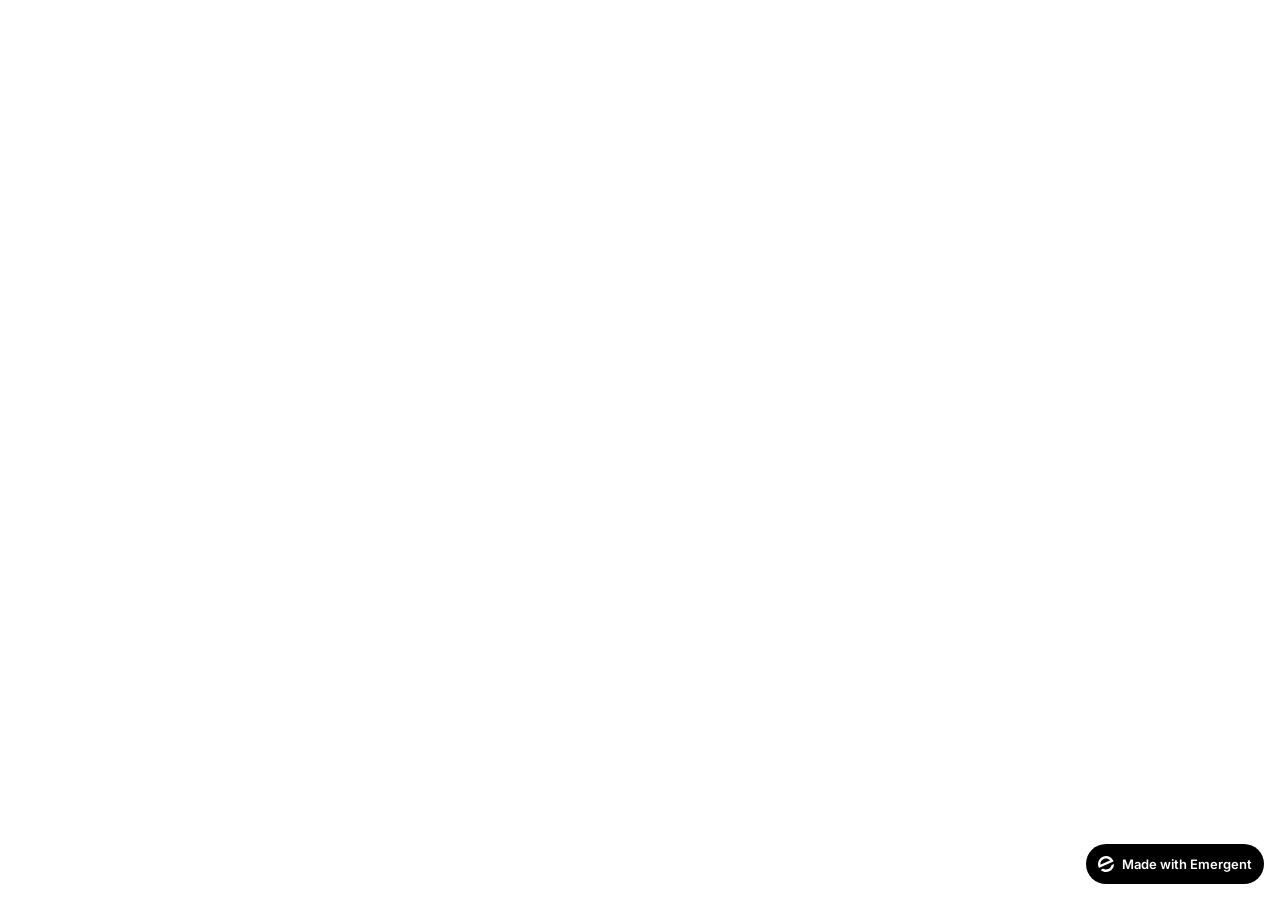
<file: frontend/public/index.html>
<!doctype html>
<html lang="en">
    <head>
        <meta charset="utf-8" />
        <meta name="viewport" content="width=device-width, initial-scale=1" />
        <meta name="theme-color" content="#000000" />
        <meta name="description" content="One 2 One Group (Pty) Ltd — Strategic Consulting, Digital Solutions & BPO Services in South Africa" />
        <link rel="icon" href="https://customer-assets.emergentagent.com/job_o21-transform/artifacts/hxp0wx2r_one%202%20one%20Black%20Logo%20No%20Background.png" type="image/png" />
        <link rel="apple-touch-icon" href="https://customer-assets.emergentagent.com/job_o21-transform/artifacts/hxp0wx2r_one%202%20one%20Black%20Logo%20No%20Background.png" />
        <link rel="preconnect" href="https://fonts.googleapis.com" />
        <link rel="preconnect" href="https://fonts.gstatic.com" crossorigin />
        <link href="https://fonts.googleapis.com/css2?family=Inter:wght@600&display=swap" rel="stylesheet" />
        <!--
        manifest.json provides metadata used when your web app is installed on a
        user's mobile device or desktop. See https://developers.google.com/web/fundamentals/web-app-manifest/
        -->
        <!--
        Notice the use of %PUBLIC_URL% in the tags above.
        It will be replaced with the URL of the `public` folder during the build.
        Only files inside the `public` folder can be referenced from the HTML.

        Unlike "/favicon.ico" or "favicon.ico", "%PUBLIC_URL%/favicon.ico" will
        work correctly both with client-side routing and a non-root public URL.
        Learn how to configure a non-root public URL by running `npm run build`.
        -->
        <title>One 2 One Group</title>
        <!-- GitHub Pages SPA redirect handler -->
        <script type="text/javascript">
          (function(l) {
            if (l.search[1] === '/' ) {
              var decoded = l.search.slice(1).split('&').map(function(s) { 
                return s.replace(/~and~/g, '&')
              }).join('?');
              window.history.replaceState(null, null,
                l.pathname.slice(0, -1) + decoded + l.hash
              );
            }
          }(window.location))
        </script>
        <script>window.addEventListener("error",function(e){if(e.error instanceof DOMException&&e.error.name==="DataCloneError"&&e.message&&e.message.includes("PerformanceServerTiming")){e.stopImmediatePropagation();e.preventDefault()}},true);</script>
        <script src="https://assets.emergent.sh/scripts/emergent-main.js"></script>
    </head>
    <body>
        <noscript>You need to enable JavaScript to run this app.</noscript>
        <div id="root"></div>
        <!--
      This HTML file is a template.
      If you open it directly in the browser, you will see an empty page.

      You can add webfonts, meta tags, or analytics to this file.
      The build step will place the bundled scripts into the <body> tag.

      To begin the development, run `npm start` or `yarn start`.
      To create a production bundle, use `npm run build` or `yarn build`.
    -->
        <a
            id="emergent-badge"
            target="_blank"
            href="https://app.emergent.sh/?utm_source=emergent-badge"
            style="
                display: inline-flex !important;
                box-sizing: border-box;
                width: 178px;
                height: 40px;
                padding: 8px 12px 8px 12px;
                align-items: center !important;
                gap: 8px;
                border-radius: 50px !important;
                background: #000 !important;
                position: fixed !important;
                bottom: 16px;
                right: 16px;
                text-decoration: none;
                font-family: -apple-system, BlinkMacSystemFont,
                    &quot;Segoe UI&quot;, Roboto, Oxygen, Ubuntu, Cantarell,
                    &quot;Open Sans&quot;, &quot;Helvetica Neue&quot;,
                    sans-serif !important;
                font-size: 12px !important;
                z-index: 9999 !important;
            "
        >
            <svg xmlns="http://www.w3.org/2000/svg" width="16" height="16" viewBox="0 0 16 16" fill="none">
                <path d="M15.5702 8.13142C15.7729 8.0412 16.0007 8.18878 15.9892 8.4103C15.8374 11.3192 14.0965 14.0405 11.2531 15.3065C8.40964 16.5725 5.2224 16.0453 2.95912 14.2117C2.78676 14.072 2.82955 13.804 3.03219 13.7137L4.95677 12.8568C5.04866 12.8159 5.15446 12.823 5.24204 12.8725C6.73377 13.7153 8.59176 13.8649 10.2772 13.1145C11.9626 12.3641 13.0947 10.8833 13.4665 9.21075C13.4883 9.11256 13.5539 9.02918 13.6457 8.98827L15.5702 8.13142Z" fill="white"/>
                <path fill-rule="evenodd" clip-rule="evenodd" d="M15.3066 4.74698L15.5067 5.19653C15.5759 5.35178 15.5061 5.53366 15.3508 5.60278L1.29992 11.8586C1.14467 11.9278 0.962794 11.8579 0.893675 11.7027L0.701732 11.2716L0.693457 11.2531C-1.10317 7.21778 0.711626 2.49007 4.74692 0.693443C8.78221 -1.10318 13.51 0.711693 15.3066 4.74698ZM2.82356 8.55367C2.63552 8.63739 2.41991 8.51617 2.40853 8.31065C2.28373 6.05724 3.53858 3.85787 5.72286 2.88536C7.90715 1.91286 10.3813 2.45199 11.9724 4.05256C12.1175 4.19854 12.0633 4.43988 11.8753 4.5236L2.82356 8.55367Z" fill="white"/>
            </svg>
            <p
                style="
                    color: #FFF !important;
                    font-family: 'Inter', sans-serif !important;
                    font-size: 13px !important;
                    font-style: normal !important;
                    font-weight: 600 !important;
                    line-height: 20px !important;
                    margin: 0 !important;
                    white-space: nowrap !important;
                "
            >
                Made with Emergent
            </p>
        </a>
        <script>
            !(function (t, e) {
                var o, n, p, r;
                e.__SV ||
                    ((window.posthog = e),
                    (e._i = []),
                    (e.init = function (i, s, a) {
                        function g(t, e) {
                            var o = e.split(".");
                            2 == o.length && ((t = t[o[0]]), (e = o[1])),
                                (t[e] = function () {
                                    t.push(
                                        [e].concat(
                                            Array.prototype.slice.call(
                                                arguments,
                                                0,
                                            ),
                                        ),
                                    );
                                });
                        }
                        ((p = t.createElement("script")).type =
                            "text/javascript"),
                            (p.crossOrigin = "anonymous"),
                            (p.async = !0),
                            (p.src =
                                s.api_host.replace(
                                    ".i.posthog.com",
                                    "-assets.i.posthog.com",
                                ) + "/static/array.js"),
                            (r =
                                t.getElementsByTagName(
                                    "script",
                                )[0]).parentNode.insertBefore(p, r);
                        var u = e;
                        for (
                            void 0 !== a ? (u = e[a] = []) : (a = "posthog"),
                                u.people = u.people || [],
                                u.toString = function (t) {
                                    var e = "posthog";
                                    return (
                                        "posthog" !== a && (e += "." + a),
                                        t || (e += " (stub)"),
                                        e
                                    );
                                },
                                u.people.toString = function () {
                                    return u.toString(1) + ".people (stub)";
                                },
                                o =
                                    "init me ws ys ps bs capture je Di ks register register_once register_for_session unregister unregister_for_session Ps getFeatureFlag getFeatureFlagPayload isFeatureEnabled reloadFeatureFlags updateEarlyAccessFeatureEnrollment getEarlyAccessFeatures on onFeatureFlags onSurveysLoaded onSessionId getSurveys getActiveMatchingSurveys renderSurvey canRenderSurvey canRenderSurveyAsync identify setPersonProperties group resetGroups setPersonPropertiesForFlags resetPersonPropertiesForFlags setGroupPropertiesForFlags resetGroupPropertiesForFlags reset get_distinct_id getGroups get_session_id get_session_replay_url alias set_config startSessionRecording stopSessionRecording sessionRecordingStarted captureException loadToolbar get_property getSessionProperty Es $s createPersonProfile Is opt_in_capturing opt_out_capturing has_opted_in_capturing has_opted_out_capturing clear_opt_in_out_capturing Ss debug xs getPageViewId captureTraceFeedback captureTraceMetric".split(
                                        " ",
                                    ),
                                n = 0;
                            n < o.length;
                            n++
                        )
                            g(u, o[n]);
                        e._i.push([i, s, a]);
                    }),
                    (e.__SV = 1));
            })(document, window.posthog || []);
            posthog.init("phc_xAvL2Iq4tFmANRE7kzbKwaSqp1HJjN7x48s3vr0CMjs", {
                api_host: "https://us.i.posthog.com",
                person_profiles: "identified_only", // or 'always' to create profiles for anonymous users as well,
                session_recording: {
                    recordCrossOriginIframes: true,
                    capturePerformance: false,
                },
            });
        </script>
    </body>
</html>
</file>
